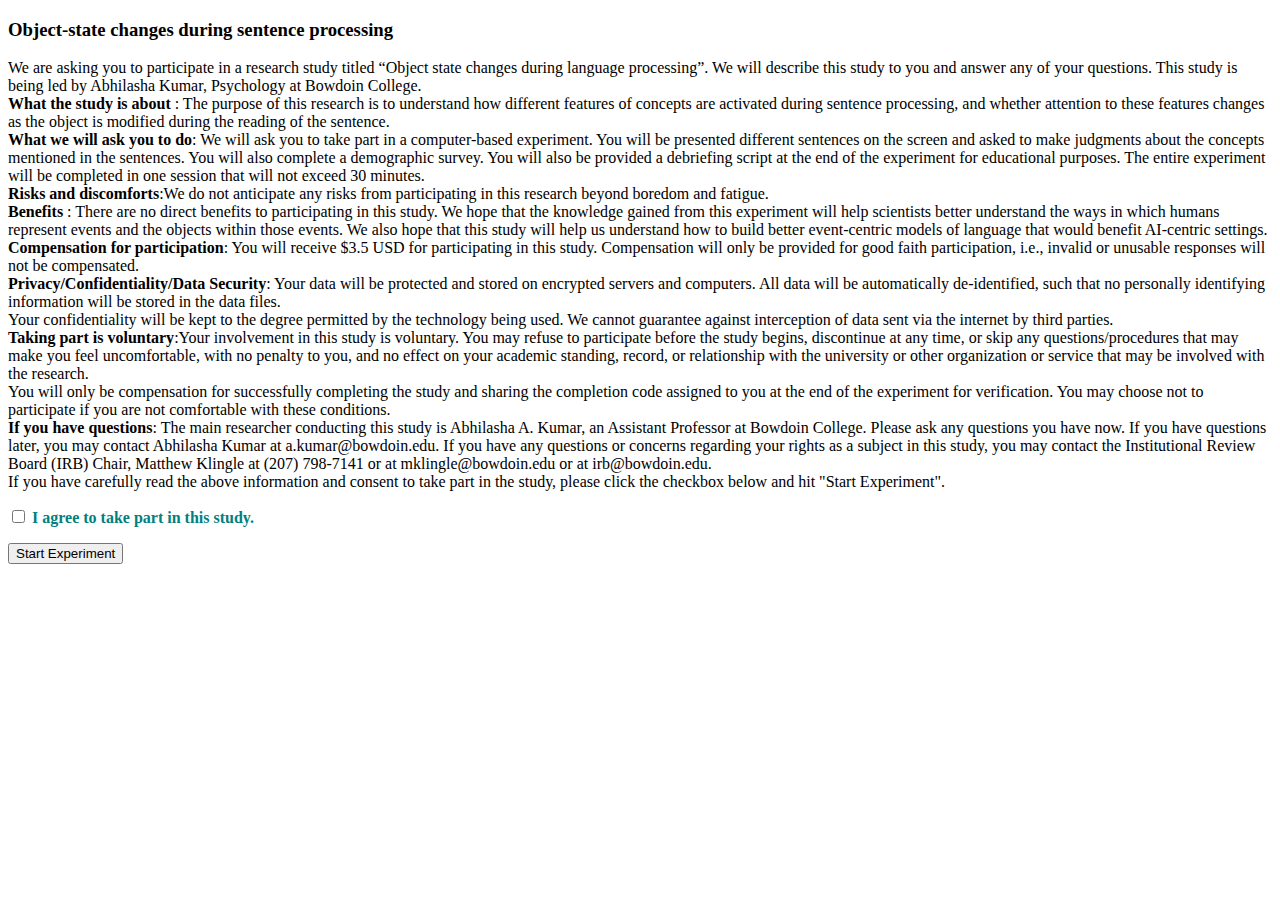
<file: original/experiment_code/consent.html>
<!DOCTYPE html>
<html>
  <h3> Object-state changes during sentence processing</h3>
    <div id="consent" class = "consent">
          We are asking you to participate in a research study titled “Object state changes during language processing”. We will describe this study to you and answer any of your questions.  This study is being led by Abhilasha Kumar, Psychology at Bowdoin College. <br>
            
          <strong> What the study is about </strong>: The purpose of this research is to understand how different features of concepts are activated during sentence processing, and whether attention to these features changes as the object is modified during the reading of the sentence. <br>
        
          <strong> What we will ask you to do</strong>: We will ask you to take part in a computer-based experiment. You will be presented different sentences on the screen and asked to make judgments about the concepts mentioned in the sentences. You will also complete a demographic survey. You will also be provided a debriefing script at the end of the experiment for educational purposes. The entire experiment will be completed in one session that will not exceed 30 minutes.<br>
          
          <strong> Risks and discomforts</strong>:We do not anticipate any risks from participating in this research beyond boredom and fatigue.<br>
          
          <strong> Benefits </strong>: There are no direct benefits to participating in this study. We hope that the knowledge gained from this experiment will help scientists better understand the ways in which humans represent events and the objects within those events. We also hope that this study will help us understand how to build better event-centric models of language that would benefit AI-centric settings.<br>
          
          <strong> Compensation for participation</strong>: You will receive $3.5 USD for participating in this study. Compensation will only be provided for good faith participation, i.e., invalid or unusable responses will not be compensated.<br>
          
          <strong> Privacy/Confidentiality/Data Security</strong>: Your data will be protected and stored on encrypted servers and computers. All data will be automatically de-identified, such that no personally identifying information will be stored in the data files. <br> Your confidentiality will be kept to the degree permitted by the technology being used. We cannot guarantee against interception of data sent via the internet by third parties. <br>
          
          <strong> Taking part is voluntary</strong>:Your involvement in this study is voluntary. You may refuse to participate before the study begins, discontinue at any time, or skip any questions/procedures that may make you feel uncomfortable, with no penalty to you, and no effect on your academic standing, record, or relationship with the university or other organization or service that may be involved with the research. <br> You will only be compensation for successfully completing the study and sharing the completion code assigned to you at the end of the experiment for verification. You may choose not to participate if you are not comfortable with these conditions. <br>
          
          <strong> If you have questions</strong>: The main researcher conducting this study is Abhilasha A. Kumar, an Assistant Professor at Bowdoin College. Please ask any questions you have now. If you have questions later, you may contact Abhilasha Kumar at a.kumar@bowdoin.edu.  If you have any questions or concerns regarding your rights as a subject in this study, you may contact the Institutional Review Board (IRB) Chair, Matthew Klingle at (207) 798-7141 or at mklingle@bowdoin.edu or at irb@bowdoin.edu.  <br>
          
          If you have carefully read the above information and consent to take part in the study, please click the checkbox below and hit "Start Experiment".
        
        <p>
          <input type="checkbox" id="consent_checkbox" />
          <span style="color:teal"> <strong> I agree to take part in this study.</strong></span>
        </p>
        <button type="button" id="start">Start Experiment</button>
      </div>
      
</html>
</file>
